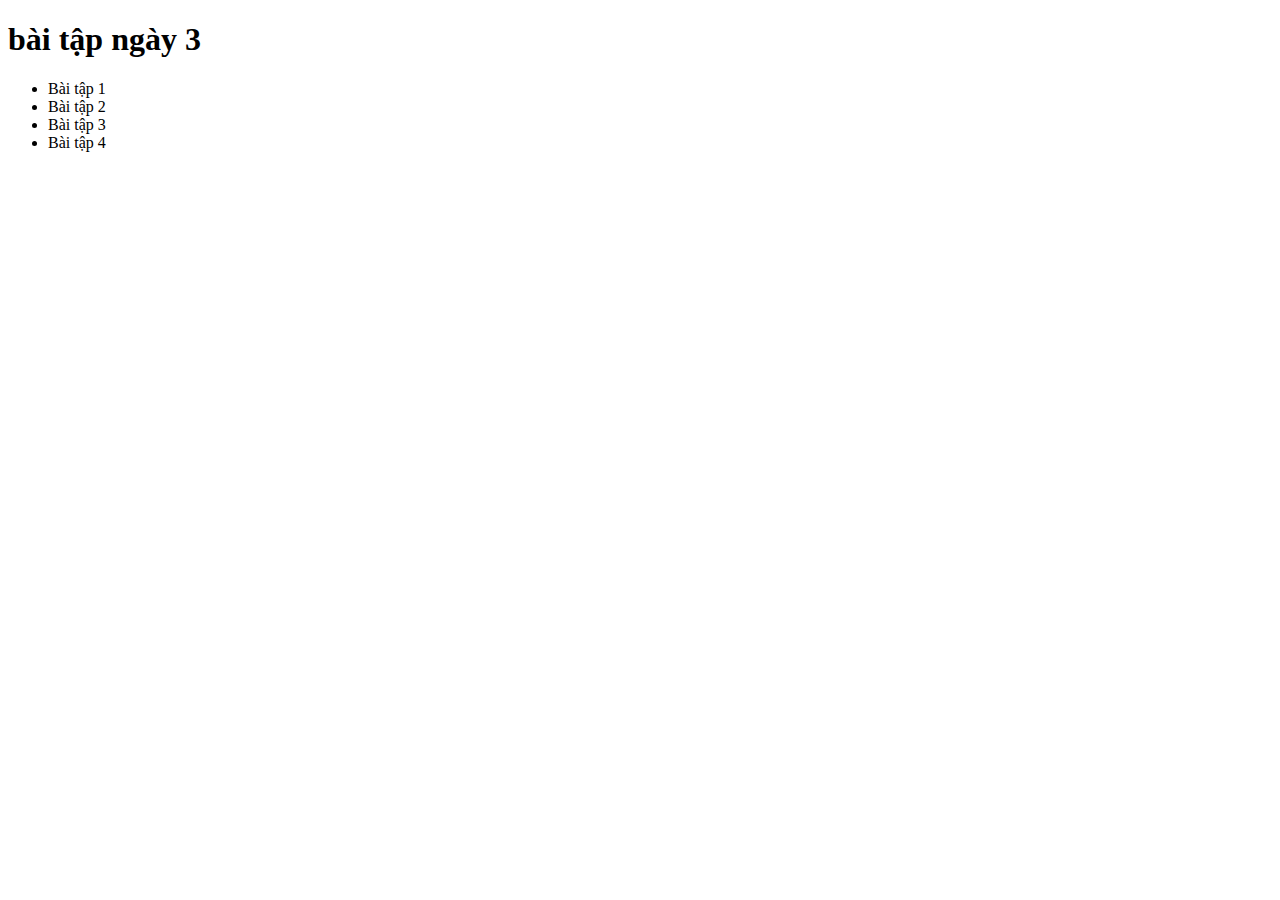
<file: index.html>
<!DOCTYPE html>
<html lang="en">
<head>
    <meta charset="UTF-8">
    <meta name="viewport" content="width=device-width, initial-scale=1.0">
    <title>Document</title>
</head>
<body>
    <h1>bài tập ngày 3</h1>
    <ul>
        <li>
            <a href="https://github.com/quynhquynh19/f8-fullstack-k7/blob/main/day-3/bài-1.html"></a>Bài tập 1
        </li>
        <li>
            <a href="https://github.com/quynhquynh19/f8-fullstack-k7/blob/main/day-3/bài-2.html"></a>Bài tập 2
        </li>
        <li>
            <a href="https://github.com/quynhquynh19/f8-fullstack-k7/blob/main/day-3/bài-3.html"></a>Bài tập 3
        </li>
        <li>
            <a href="https://github.com/quynhquynh19/f8-fullstack-k7/blob/main/day-3/bài-4.html"></a>Bài tập 4
        </li>
    </ul>
</body>
</html>
</file>
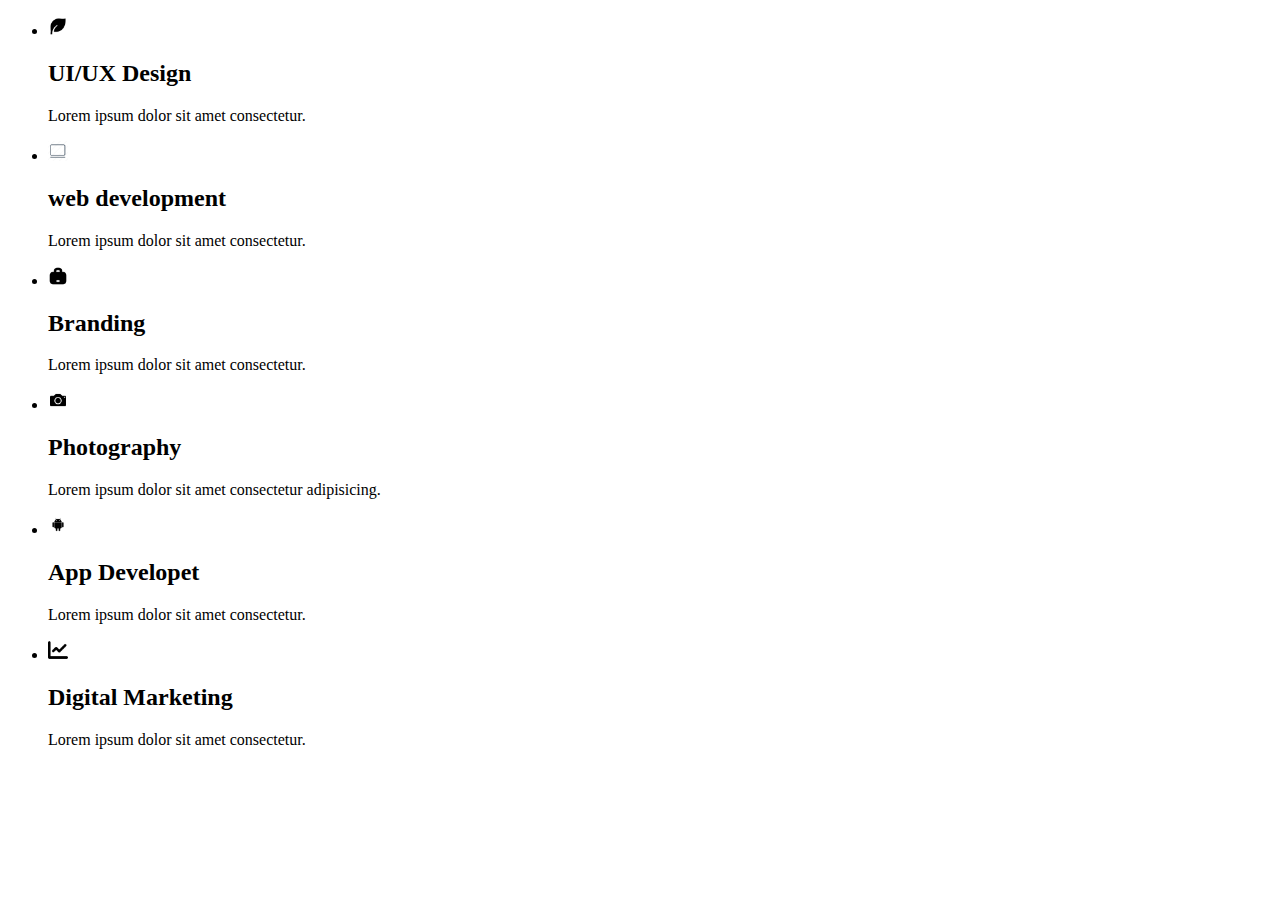
<file: day-1/bài-2.html>
<!DOCTYPE html>
<html lang="en">
<head>
    <meta charset="UTF-8">
    <meta name="viewport" content="width=device-width, initial-scale=1.0">
    <title>bài-2</title>
    <style>
        .icon{
            height: 20px;
            width: 20px;
        }
    </style>
</head>
<body>
    <ul>
        <li>
            <img src="./img/img1.webp" alt="" class="icon">
            <h2>UI/UX Design</h2>
            <p>Lorem ipsum dolor sit amet consectetur.</p>
        </li>
        <li>
            <img src="./img/img2.webp" alt="" class="icon">
            <h2>web development</h2>
            <p>Lorem ipsum dolor sit amet consectetur.</p>
        </li>
        <li><img src="./img/img3.webp" alt="" class="icon">
            <h2>Branding</h2>
            <p>Lorem ipsum dolor sit amet consectetur.</p>
        </li>
       <li>
            <img src="./img/img4.webp" alt="" class="icon">
            <h2>Photography</h2>
            <p>Lorem ipsum dolor sit amet consectetur adipisicing.</p>
        </li>
       <li>
            <img src="./img/img5.webp" alt="" class="icon">
            <h2>App Developet</h2>
             <p>Lorem ipsum dolor sit amet consectetur.</p>
       </li>
       <li>
            <img src="./img/img6.webp" alt="" class="icon">
            <h2>Digital Marketing</h2>
            <p>Lorem ipsum dolor sit amet consectetur.</p>
       </li>
    </ul>
</body>
</html>
</file>
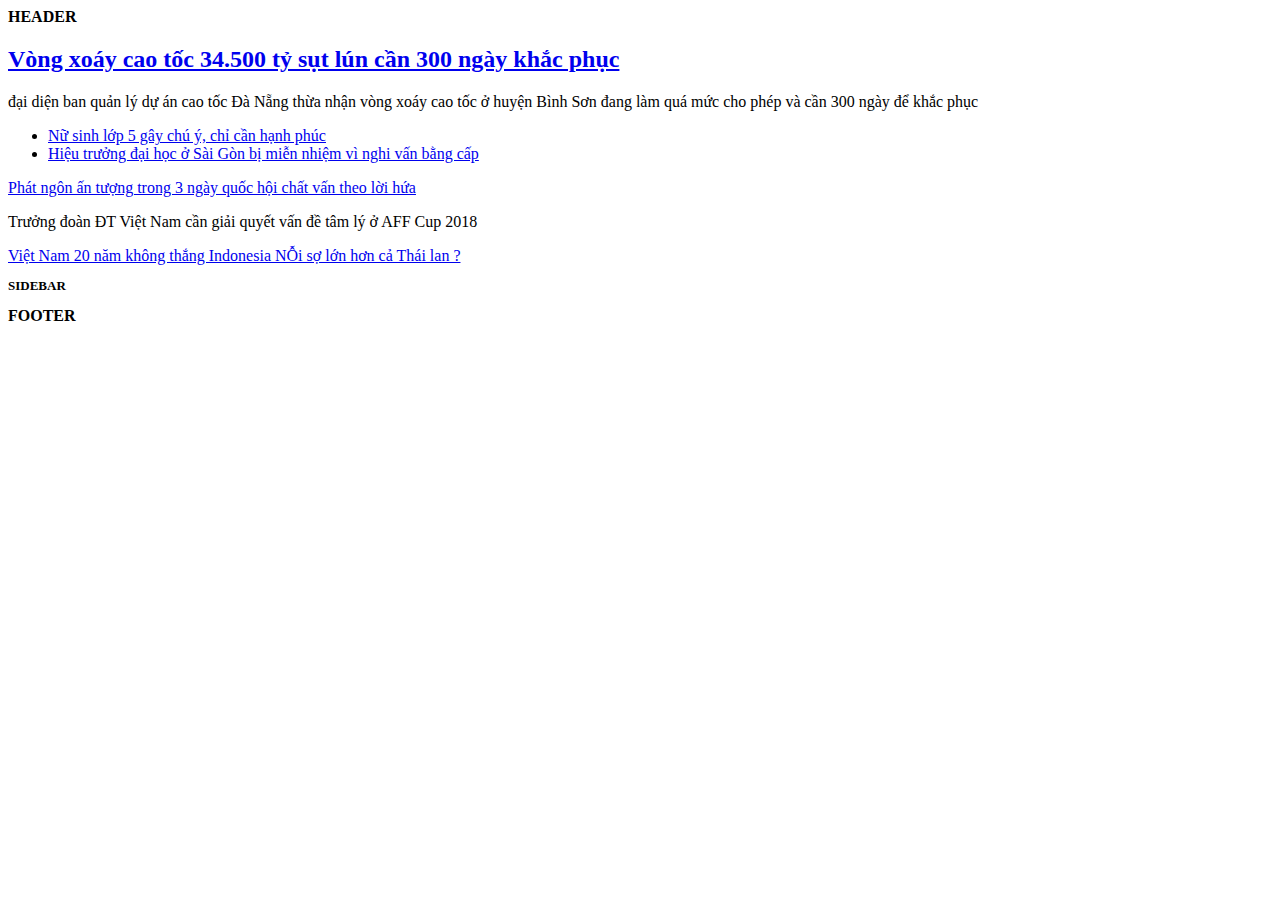
<file: day-1/bài-3.html>
<!DOCTYPE html>
<html lang="en">
<head>
    <meta charset="UTF-8">
    <meta name="viewport" content="width=device-width, initial-scale=1.0">
    <title>Bài-3</title>
</head>
<body>
    <div>
         <b>
            HEADER
        </b>
    </div>

    <div>
        <h2>
            <a href="#">Vòng  xoáy cao tốc 34.500 tỷ sụt lún cần 300 ngày khắc phục</a>
        </h2>
        <p>
            đại diện ban quản lý dự án cao tốc Đà Nẵng thừa nhận vòng xoáy 
            cao tốc ở huyện Bình Sơn đang làm quá mức cho phép và cần 300 ngày 
            để khắc phục 
        </p>
        <ul>
            <li>
                <a href="#"> Nữ sinh lớp 5 gây chú ý, chỉ cần hạnh phúc </a>
            </li>
            <li>
                <a href="#">Hiệu trưởng đại học ở Sài Gòn bị miễn nhiệm vì nghi vấn bằng cấp</a>
            </li>
        </ul>
        <a href="#">Phát ngôn ấn tượng trong 3 ngày quốc hội chất vấn theo lời hứa</a>
        <p>Trưởng đoàn ĐT Việt Nam cần giải quyết vấn đề tâm lý ở AFF Cup 2018</p>
        <a href="#">Việt Nam 20 năm không thắng Indonesia NỖi sợ lớn hơn cả Thái lan ?</a>
    </div>
    <div>
        <p style="font-size: small;">
            <b>SIDEBAR</b>
        </p>
    </div>
    <div>
        <b>
            FOOTER 
        </b>
    </div>
</body>
</html>
</file>
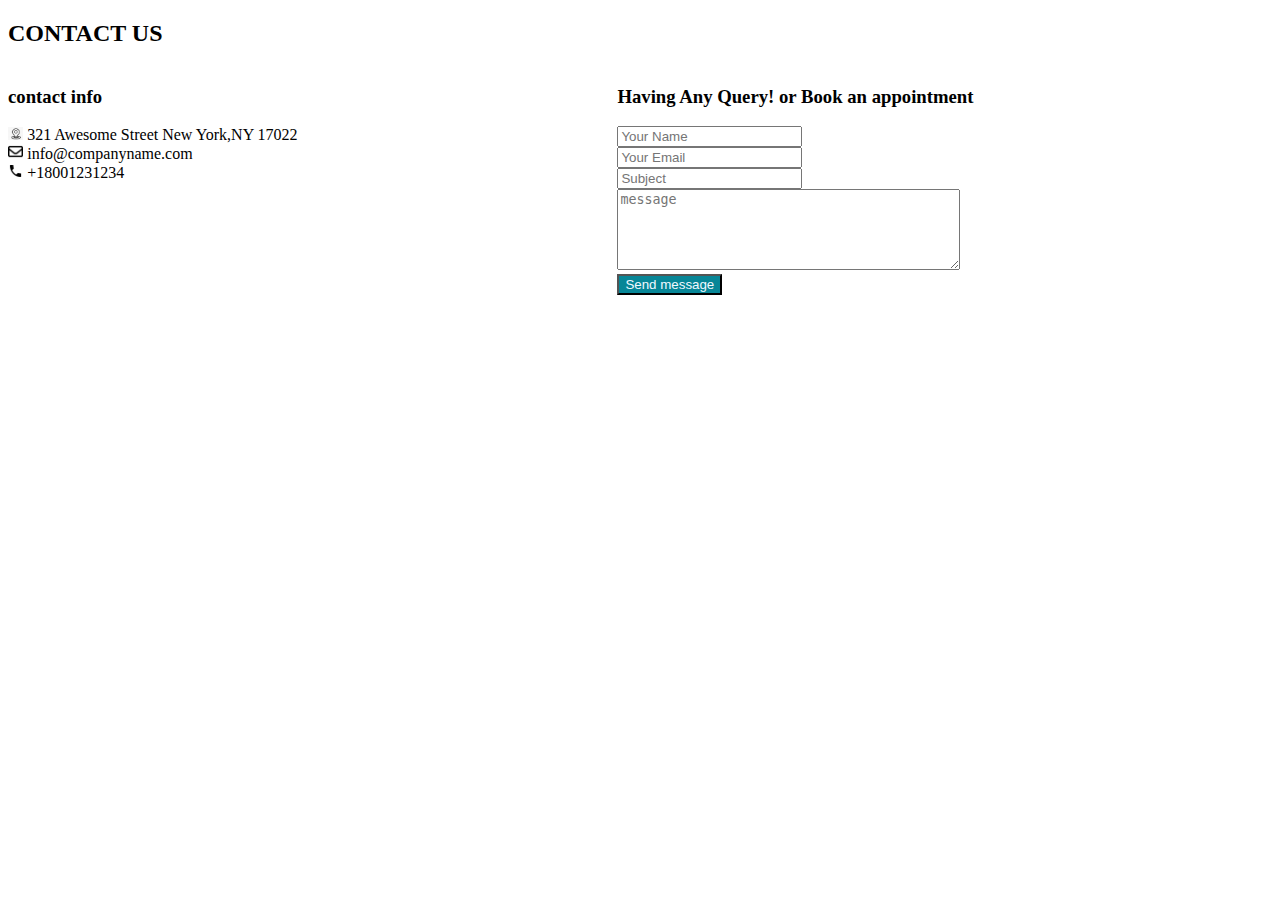
<file: day-3/bài-1.html>
<!DOCTYPE html>
<html lang="en">
<head>
    <meta charset="UTF-8">
    <meta name="viewport" content="width=device-width, initial-scale=1.0">
    <title>Bài-1</title>
    <link rel="stylesheet" href="./bài-1.css">
</head>
<body>
    <header><h2>CONTACT US</h2>
    </header>
    <main>
        <div class="block">
            <div>
                <h3>contact info</h3>
                <div><img src="./img/img-1.jpg" alt="lỗi hiển thị"> 321 Awesome Street New York,NY 17022</div>
                <div><img src="./img/img2.webp" alt="lỗi hiển thị"> info@companyname.com</div>
                <div><img src="./img/img3.webp" alt="lỗi hiển thị"> +18001231234</div>
            </div>
            <!--contact info-->

            <div>
                <h3>Having Any Query! or Book an appointment</h3>
                <form action="">
                <div><input type="text" name="name" placeholder="Your Name"></div>
                <div><input type="email" name="email" placeholder="Your Email"></div>
                <div><input type="subject" name="subject" placeholder="Subject"></div>
                <div><textarea name="message" placeholder="message" id="message" cols="40" rows="5"></textarea></div>
                </form>
                <!--form-->
                <button>
                    Send message
                </button>
            </div>
            
        </div>
    </main>
</body>
</html>
</file>
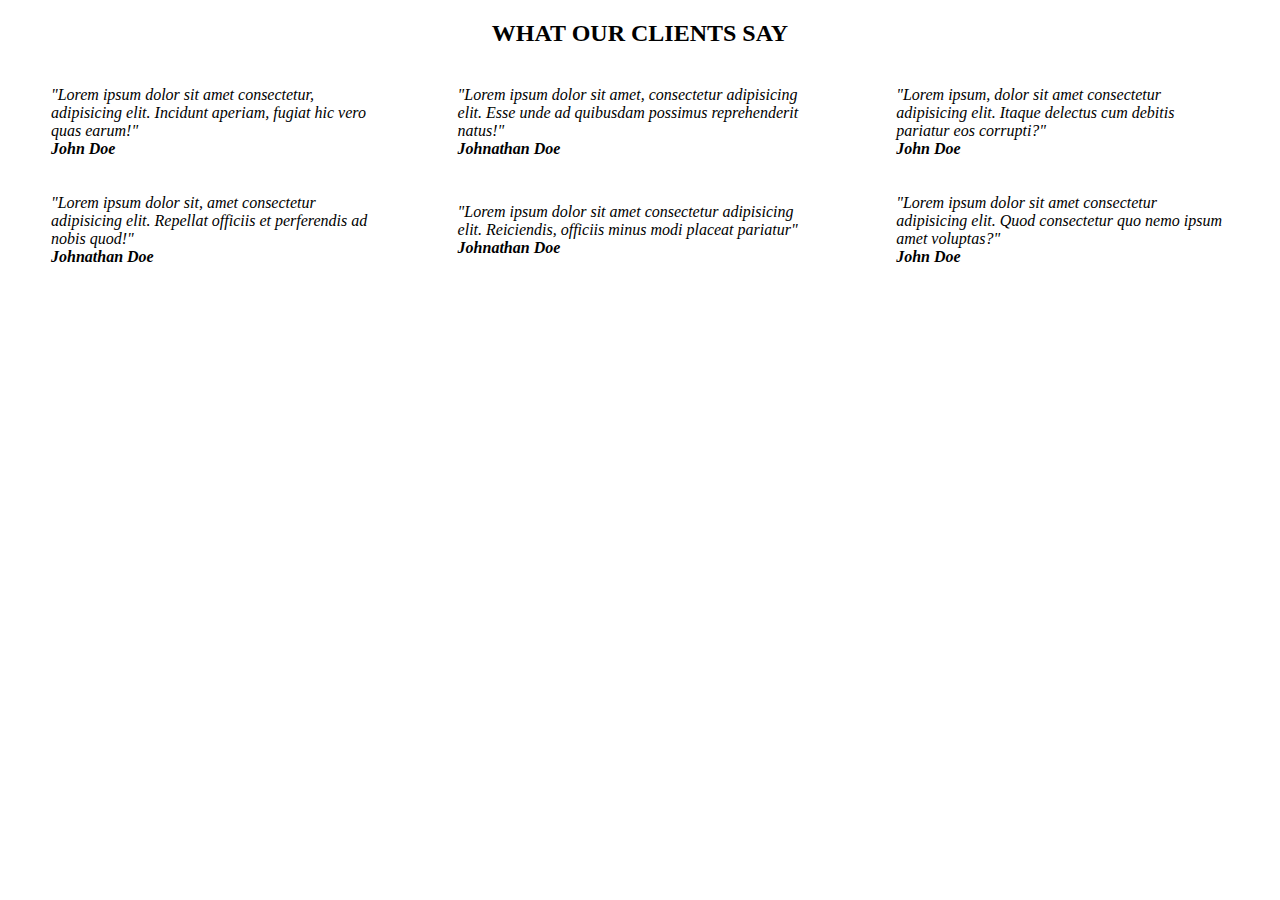
<file: day-3/bài-2.html>
<!DOCTYPE html>
<html lang="en">
<head>
    <meta charset="UTF-8">
    <meta name="viewport" content="width=device-width, initial-scale=1.0">
    <title>Bài-2</title>
    <link rel="stylesheet" href="./bài-2.css">
</head>
<body>
    <h2>WHAT OUR CLIENTS SAY</h2>
    <table>
        <tr>
            <td>
                <blockquote>"Lorem ipsum dolor sit amet consectetur, adipisicing elit. Incidunt aperiam, fugiat hic vero quas earum!" <br>
                <b>John Doe</b>
                </blockquote>
            </td>
            <td>
                <blockquote>"Lorem ipsum dolor sit amet, consectetur adipisicing elit. Esse unde ad quibusdam possimus reprehenderit natus!" <br>
                <b>Johnathan Doe</b>
                </blockquote>
            </td>
            <td>
                <blockquote>"Lorem ipsum, dolor sit amet consectetur adipisicing elit. Itaque delectus cum debitis pariatur eos corrupti?"<br>
                <b>John Doe</b>
                </blockquote>
            </td>
        </tr>
        <tr>
            <td>
                <blockquote>"Lorem ipsum dolor sit, amet consectetur adipisicing elit. Repellat officiis et perferendis ad nobis quod!" <br>
                <b>Johnathan Doe</b>
                </blockquote>
                
            </td>
            <td>
                <blockquote>"Lorem ipsum dolor sit amet consectetur adipisicing elit. Reiciendis, officiis minus modi placeat pariatur" <br> 
                <b>Johnathan Doe</b>
                </blockquote>
            </td>
            <td>
                <blockquote>"Lorem ipsum dolor sit amet consectetur adipisicing elit. Quod consectetur quo nemo ipsum amet voluptas?" <br>
                <b>John Doe</b>
                </blockquote>
            </td>
        </tr>
    </table>
</body>
</html>
</file>
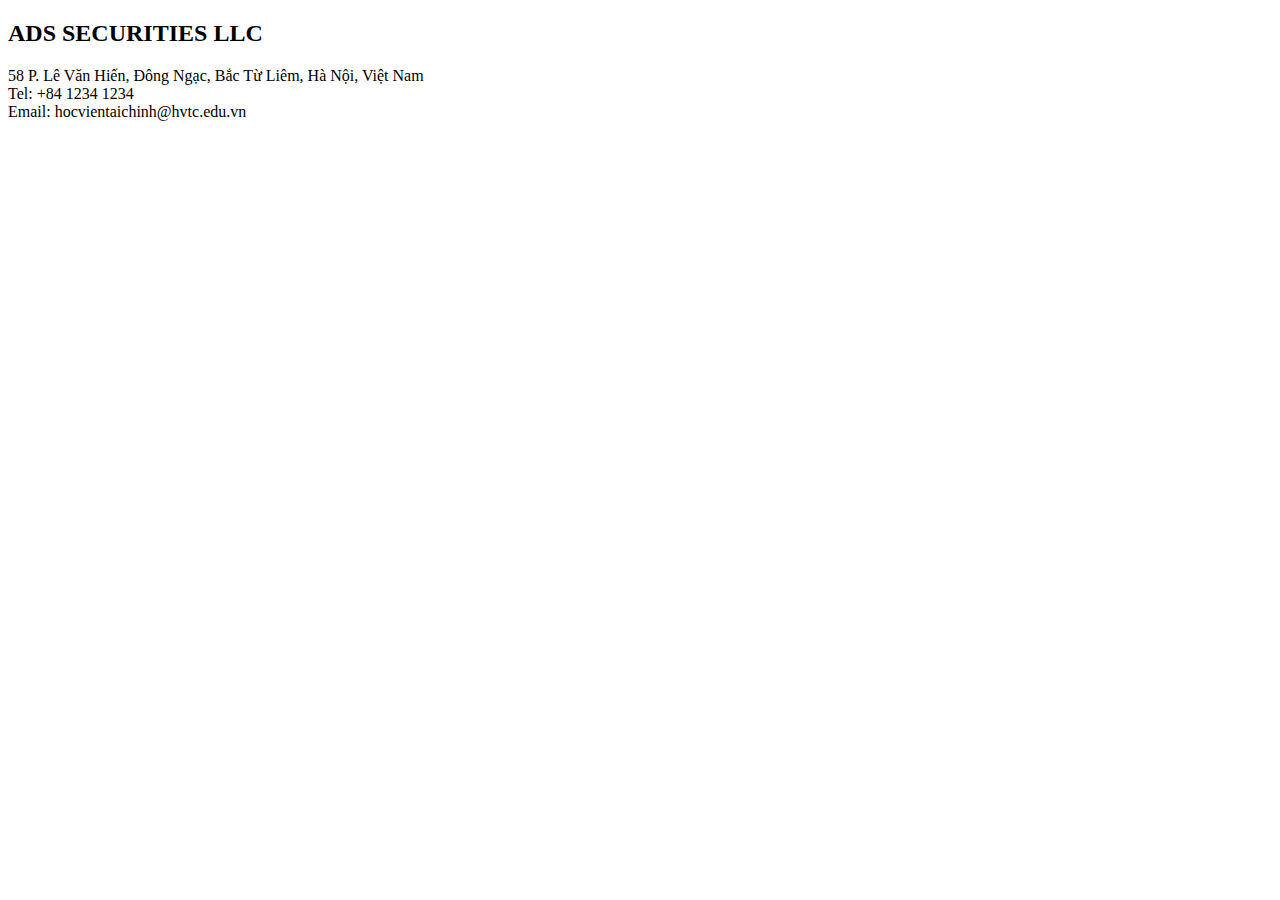
<file: day-3/bài-4.html>
<!DOCTYPE html>
<html>
<head>
    <title>Bài-4</title>
    <style>
        /*vị trí của iframe */
        #map {
            float: right;
        }
    </style>
</head>
<body>
    <h2>ADS SECURITIES LLC</h2>
    <p>
        58 P. Lê Văn Hiến, Đông Ngạc, Bắc Từ Liêm, Hà Nội, Việt Nam <br>Tel: +84 1234 1234 <br>Email: hocvientaichinh@hvtc.edu.vn
    </p>
    
    <div id="map">
        <iframe src="https://www.google.com/maps/embed?pb=!1m18!1m12!1m3!1d3722.932986227877!2d105.77021787587326!3d21.07533858617594!2m3!1f0!2f0!3f0!3m2!1i1024!2i768!4f13.1!3m3!1m2!1s0x31345525d7347ffb%3A0x409ffebc446a3160!2zSOG7jWMgVmnhu4duIFTDoGkgQ2jDrW5o!5e0!3m2!1svi!2s!4v1709100176397!5m2!1svi!2s" frameborder="0" width="650" height="350"></iframe>
    </div>
<!-- Đây là phần chứa iframe -->
</body>
</html>
</file>
<file: day-3/bài-1.css>
img {width: 2.5%;}
.block{
    display: flex;   
    float: left;
}
button{
    background: rgb(7, 134, 151);
    color: aliceblue;
}
</file>
<file: day-3/bài-2.css>
h2 {text-align: center;}
td {font-style: italic;}
</file>
